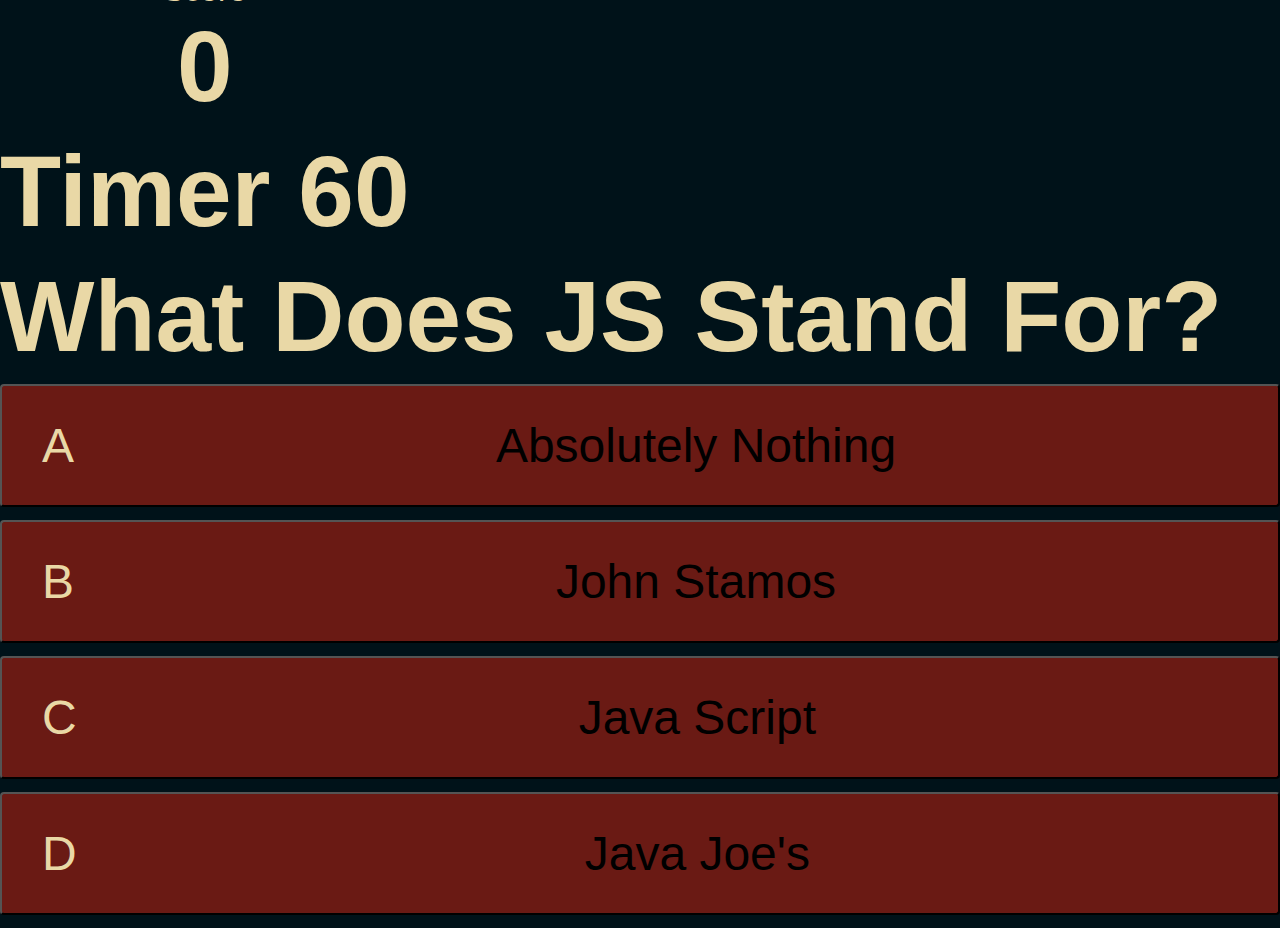
<file: game.html>
<!DOCTYPE html>
<html>

<head>
    <meta charset="utf-8">
    <meta name="description" content="width=device-width, initial-scale=1.0">
    <title>Java Script Game</title>
    <link rel="stylesheet" href="Assets/game.css">
    <link rel="stylesheet" href="Assets/style.css">
</head>

<body>
    <div class="container">
        <div id="game" class="justify-center flex-column">
            <div id="hud">
                <div class="hud-item" hidden id="startButton">
                    <button class="btn" >Start</button>
                </div>
                <div class="hud-item">
                    <p class="hud-prefix">
                        Score
                    </p>
                    <h1 class="hud-main-text" id="score">
                        0
                    </h1>
                    <h1 class="timer">Timer <span id="timerInterval">60</span></h1>
                </div>

            </div>
            <div id="gameDisplay">
                <h1 id="question">What is the answer to this question</h1>
                <button class="choice-container" data-number="0">
                    <p class="choice-prefix">A</p>
                    <p class="choice-text">Choice</p>
                </button>
                <button class="choice-container" data-number="1">
                    <p class="choice-prefix">B</p>
                    <p class="choice-text">Choice2</p>
                </button>
                <button class="choice-container" data-number="2">
                    <p class="choice-prefix">C</p>
                    <p class="choice-text">Choice3</p>
                </button>
                <button class="choice-container" data-number="3">
                    <p class="choice-prefix">D</p>
                    <p class="choice-text">Choice4</p>
                </button>
            </div>
        </div>
    </div>
    <script src="Assets/game.js"></script>
</body>

</html>
</file>
<file: Assets/game.css>
body {
    color: #E9D8A6;

}

.choice-container {
     display: flex;
     margin-bottom: 0.8rem;
     width: 100%;
     border-radius: 4px;
     background:#ae1f129c;
     font-size: 3rem;
     min-width: 80rem;
}

.choice-container:hover {
    cursor: pointer;
    box-shadow: 0 0.4rem 1rem 0 #ee9b00a1;
    transform: scale(1.02);
    transform: transform 100ms;
}

.choice-prefix {
    padding: 2rem 2.5rem;
    color: #E9D8A6;
}

.choice-text {
    padding: 2rem;
    width: 100%;
}

.correct {
    background: #005F73;
}

.incorrect {
    background: #CA6702;
}

#hud {
    display: flex;
    justify-content: space-between;
}

.hud-prefix {
    text-align: center;
    font-size: 2rem;
    color: #E9D8A6 ;
}

.hud-main-text {
    text-align: center;
}

#progressbar {
    width: 20rem;
    height: 3rem;
    border: 0.2rem solid #94D2BD;
    margin-top: 2rem;
    border-radius: 50px;
    overflow: hidden;
}

#progressBarFull {
    height: 100%;
    background:#94d2bdac;
    width: 0%;
}

@media screen and (max-width: 768px) {
    .choice-container{
        min-width: 40rem;
    }
}
</file>
<file: Assets/style.css>
:root {
    --ltYellow: #E9D8A6;
    --dkYellow: #EE9B00;
    --bkgColor: #001219;
    --ltOrange: #CA6702;
    background-color: var(--bkgColor);

}

* {
    box-sizing: border-box;
    margin: 0;
    padding: 0;
    font-family: 'PT Sans Narrow', sans-serif;
}

h1 {
    font-size: 100px;
    color: var(--ltYellow);
    margin-bottom: 10px;
}

h2 {
    font-size: 80px;
    margin-bottom: 8px;
}

.container {
    width: 100vw;
    height: 100vh;
    display: flex;
    justify-content: center;
    align-items: center;
    max-width: 80rem;
    margin: 0 auto;
    padding: 2rem;
}

#flex-column {
    display: flex;
    flex-direction: column;
}

.flex-center {
    justify-content: center;
    align-items: center;
}

.justify-center {
    justify-content: center;
}

.text-center {
    text-align: center;
}

.hidden {
    display: none;
}

.btn {
    font-size: 50px;
    padding: 5px;
    width: 30rem;
    text-align: center;
    margin-bottom: 1rem;
    text-decoration: none;
    color: var(--ltYellow);
    background: linear-gradient(90deg, #BB3E03, #AE2012) 100%;
    border-radius: 4px;

}

.btn:hover {
    cursor: pointer;
    box-shadow: 0 0.4rem 1.4rem 0 var(--dkYellow);
    transition: transform 150ms;
    transform: scale(1.03);
}

.btn(disabled):hover {
    cursor: not-allowed;
    box-shaddow: none;
    transform: none;
}


.fa-medal {
    font-size: 2.5rem;
    margin-left: 1rem;
}
</file>
